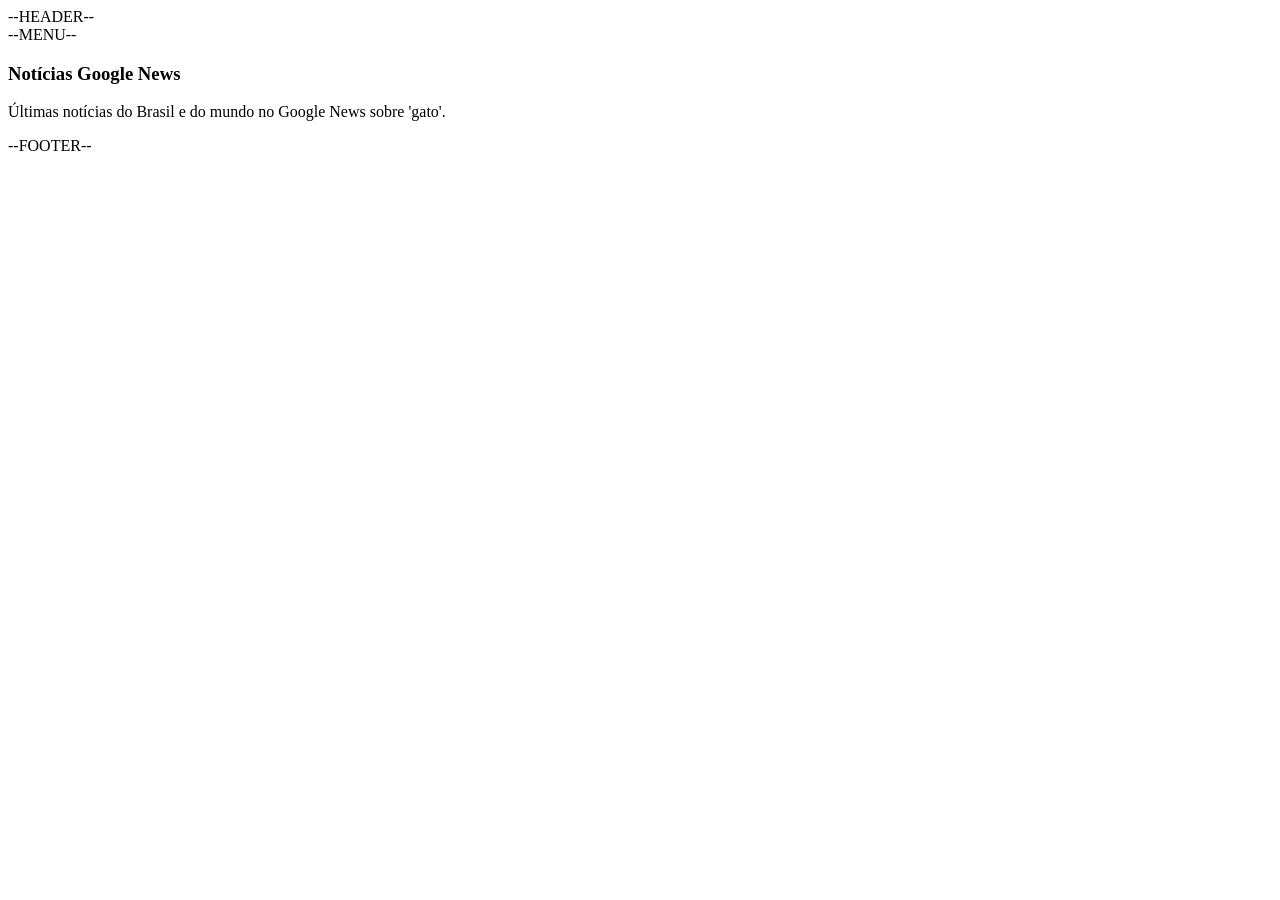
<file: index.html>
<!DOCTYPE html>
<html lang="pt-br">

<head>
    <meta charset="UTF-8">
    <meta name="viewport" content="width=device-width, initial-scale=1.0">
    <title>Notícias Google News</title>
</head>

<body>

    <div class="wrap">
        <header>--HEADER--</header>
        <nav>--MENU--</nav>
        <main>

            <h3>Notícias Google News</h3>
            <p>Últimas notícias do Brasil e do mundo no Google News sobre '<span id="keyword"></span>'.</p>
            <div id="news"></div>

        </main>
        <footer>--FOOTER--</footer>
    </div>

    <!-- jQuery -->
    <script src="jquery-3.5.1.min.js"></script>

    <!-- Parser RSS -->
    <script src="jquery.rss.min.js"></script>

    <!-- Main App -->
    <script>
        /* Exibe notícias */
        /*
            Como usar:
                showNews(seletor, quantidade, assunto);
        */
        showNews('#news', 15, 'gato');

        /* Exibe notícias via RSS */
        function showNews(htmlElement, totalItems, keyWord) {
            $(htmlElement).rss('https://news.google.com/rss/search?q=' + keyWord + '&hl=pt-BR', {
                limit: totalItems,
                layoutTemplate: '<ul>{entries}</ul>',
                entryTemplate: '<li><a href="{url}" target="_blank">{title}</li>'
            });
            $('#keyword').html(keyWord);
        }
    </script>

</body>

</html>
</file>
